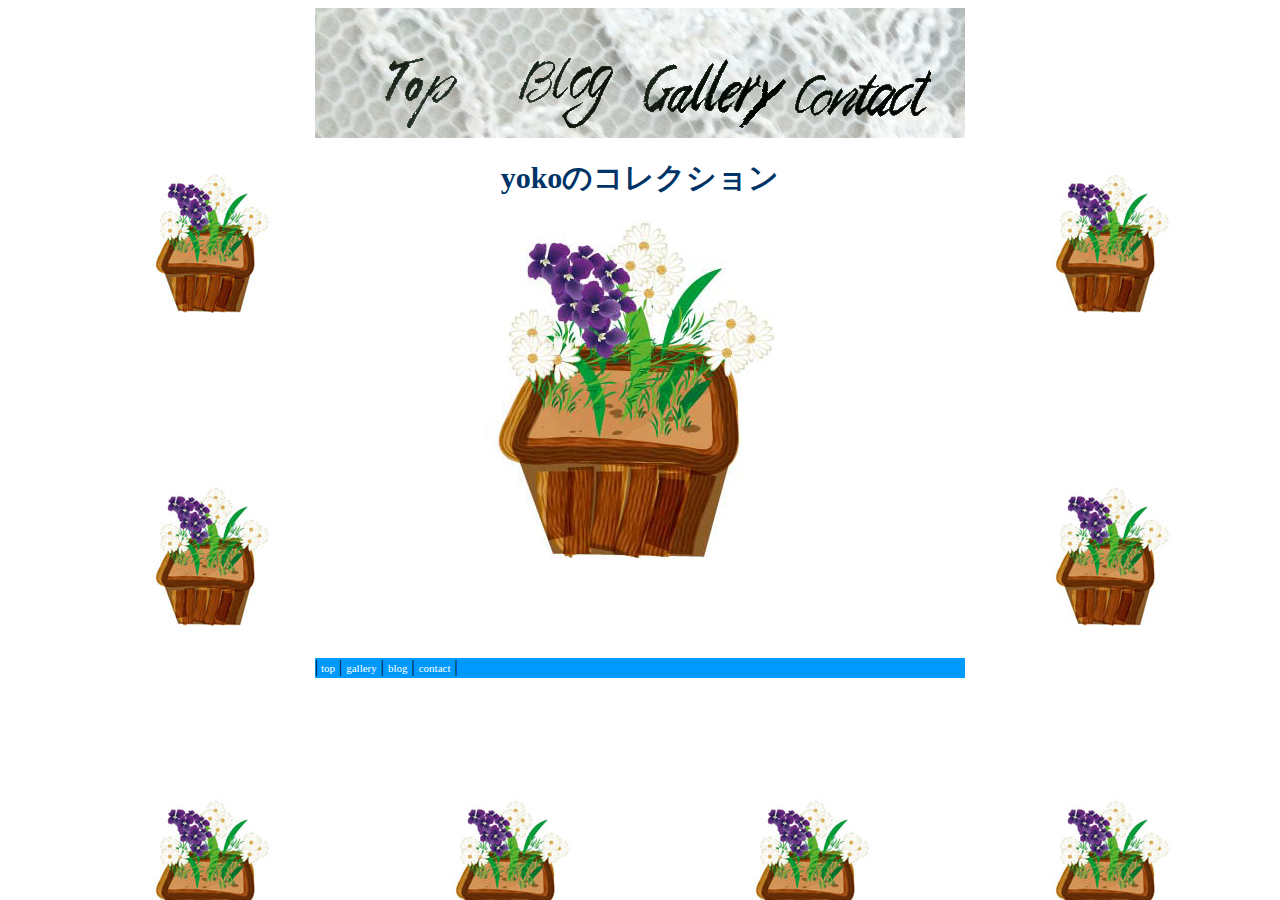
<file: html/index.html>
<!DOCTYPE html PUBLIC "-//W3C//DTD XHTML 1.0 Transitional//EN" "http://www.w3.org/TR/xhtml1/DTD/xhtml1-transitional.dtd">
<html xmlns="http://www.w3.org/1999/xhtml">
<head>
<meta http-equiv="Content-Type" content="text/html; charset=UTF-8" />
<title>yokoのコレクション</title>

<link href="../css/base.css" rel="stylesheet" type="text/css" />
<script type="text/javascript">
function MM_swapImgRestore() { //v3.0
  var i,x,a=document.MM_sr; for(i=0;a&&i<a.length&&(x=a[i])&&x.oSrc;i++) x.src=x.oSrc;
}
function MM_preloadImages() { //v3.0
  var d=document; if(d.images){ if(!d.MM_p) d.MM_p=new Array();
    var i,j=d.MM_p.length,a=MM_preloadImages.arguments; for(i=0; i<a.length; i++)
    if (a[i].indexOf("#")!=0){ d.MM_p[j]=new Image; d.MM_p[j++].src=a[i];}}
}

function MM_findObj(n, d) { //v4.01
  var p,i,x;  if(!d) d=document; if((p=n.indexOf("?"))>0&&parent.frames.length) {
    d=parent.frames[n.substring(p+1)].document; n=n.substring(0,p);}
  if(!(x=d[n])&&d.all) x=d.all[n]; for (i=0;!x&&i<d.forms.length;i++) x=d.forms[i][n];
  for(i=0;!x&&d.layers&&i<d.layers.length;i++) x=MM_findObj(n,d.layers[i].document);
  if(!x && d.getElementById) x=d.getElementById(n); return x;
}

function MM_swapImage() { //v3.0
  var i,j=0,x,a=MM_swapImage.arguments; document.MM_sr=new Array; for(i=0;i<(a.length-2);i+=3)
   if ((x=MM_findObj(a[i]))!=null){document.MM_sr[j++]=x; if(!x.oSrc) x.oSrc=x.src; x.src=a[i+2];}
}
</script>
</head>

<body onload="MM_preloadImages('../img/top2.png','../img/gallery2.png','../img/contact2.png')">
<div id="wrapper">
<div id="header"><a href="index.html" onmouseout="MM_swapImgRestore()" onmouseover="MM_swapImage('Image6','','../img/top2.png',1)"><img src="../img/top.png" name="Image6" width="150" height="70" border="0" id="Image6" /></a><a href="http://ameblo.jp/chonchon0516/" target="_blank"><img src="../img/blog.png" name="Image7" width="150" height="70" border="0" id="Image7" /></a><a href="gallery.html" onmouseout="MM_swapImgRestore()" onmouseover="MM_swapImage('Image8','','../img/gallery2.png',1)"><img src="../img/gallery.png" name="Image8" width="150" height="70" border="0" id="Image8" /></a><a href="mailto:azumi0516@me.com" onmouseout="MM_swapImgRestore()" onmouseover="MM_swapImage('Image9','','../img/contact2.png',1)"><img src="../img/comtact.png" name="Image9" width="150" height="70" border="0" id="Image9" /></a></div>
  <div id="main">
  <h1 align="center">    yokoのコレクション  </h1>
  <p><img src="../img/flower3.jpg" width="325" height="340" /></p>
  </div>
   
  <div id="footer">|<a href="index.html"> top</a> | <a href="gallery.html">gallery</a> | <a href="http://ameblo.jp/chonchon0516/" target="_blank">blog</a> | <a href="mailto:azumi0516@me.com">contact</a> | </div>
</div>

</body>
</html>
</file>
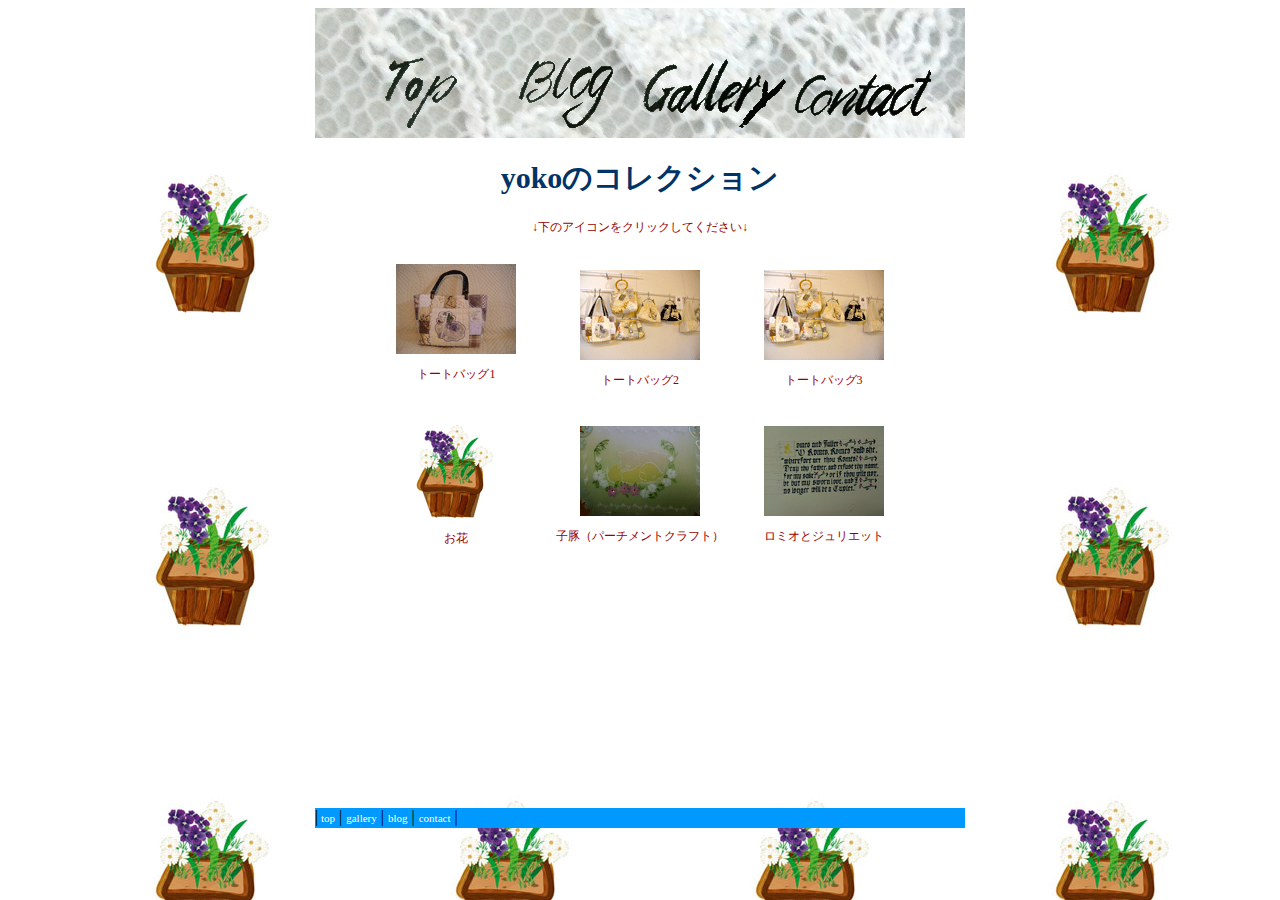
<file: html/gallery.html>
<!DOCTYPE html PUBLIC "-//W3C//DTD XHTML 1.0 Transitional//EN" "http://www.w3.org/TR/xhtml1/DTD/xhtml1-transitional.dtd">
<html xmlns="http://www.w3.org/1999/xhtml">
<head>
<meta http-equiv="Content-Type" content="text/html; charset=UTF-8" />
<title>yokoのコレクション</title>

<link href="../css/base.css" rel="stylesheet" type="text/css" />
<script type="text/javascript">
function MM_swapImgRestore() { //v3.0
  var i,x,a=document.MM_sr; for(i=0;a&&i<a.length&&(x=a[i])&&x.oSrc;i++) x.src=x.oSrc;
}
function MM_preloadImages() { //v3.0
  var d=document; if(d.images){ if(!d.MM_p) d.MM_p=new Array();
    var i,j=d.MM_p.length,a=MM_preloadImages.arguments; for(i=0; i<a.length; i++)
    if (a[i].indexOf("#")!=0){ d.MM_p[j]=new Image; d.MM_p[j++].src=a[i];}}
}

function MM_findObj(n, d) { //v4.01
  var p,i,x;  if(!d) d=document; if((p=n.indexOf("?"))>0&&parent.frames.length) {
    d=parent.frames[n.substring(p+1)].document; n=n.substring(0,p);}
  if(!(x=d[n])&&d.all) x=d.all[n]; for (i=0;!x&&i<d.forms.length;i++) x=d.forms[i][n];
  for(i=0;!x&&d.layers&&i<d.layers.length;i++) x=MM_findObj(n,d.layers[i].document);
  if(!x && d.getElementById) x=d.getElementById(n); return x;
}

function MM_swapImage() { //v3.0
  var i,j=0,x,a=MM_swapImage.arguments; document.MM_sr=new Array; for(i=0;i<(a.length-2);i+=3)
   if ((x=MM_findObj(a[i]))!=null){document.MM_sr[j++]=x; if(!x.oSrc) x.oSrc=x.src; x.src=a[i+2];}
}
function MM_openBrWindow(theURL,winName,features) { //v2.0
  window.open(theURL,winName,features);
}
</script>
<style type="text/css">
<!--
#wrapper #main table tr td {
	text-align: center;
}
#wrapper #main p {
	font-size: 12px;
	color: #900;
}
-->
</style>
</head>

<body onload="MM_preloadImages('../img/top2.png','../img/blog2.png','../img/gallery2.png','../img/contact2.png')">
<div id="wrapper">
<div id="header"><a href="index.html" onmouseout="MM_swapImgRestore()" onmouseover="MM_swapImage('Image6','','../img/top2.png',1)"><img src="../img/top.png" name="Image6" width="150" height="70" border="0" id="Image6" /></a><a href="http://ameblo.jp/chonchon0516/" target="_blank" onmouseover="MM_swapImage('Image7','','../img/blog2.png',1)" onmouseout="MM_swapImgRestore()"><img src="../img/blog.png" name="Image7" width="150" height="70" border="0" id="Image7" /></a><a href="gallery.html" onmouseout="MM_swapImgRestore()" onmouseover="MM_swapImage('Image8','','../img/gallery2.png',1)"><img src="../img/gallery.png" name="Image8" width="150" height="70" border="0" id="Image8" /></a><a href="#" onmouseout="MM_swapImgRestore()" onmouseover="MM_swapImage('Image9','','../img/contact2.png',1)"><img src="../img/comtact.png" name="Image9" width="150" height="70" border="0" id="Image9" /></a></div>

<div id="main">  <h1 align="center">  yokoのコレクション</h1>
  <p align="center">↓下のアイコンをクリックしてください↓</p>
  <table width="522" height="270" border="0" align="center" cellpadding="2" cellspacing="1">
    <tr>
      <td height="156"><img src="../img/bag1.gif" width="120" height="90" onclick="MM_openBrWindow('../img/bag1.jpg','トートバッグ','width=500,height=375')" />
        <p>トートバッグ1<br />
      </p></td>
      <td><p><img src="../img/bag2.gif" width="120" height="90" onclick="MM_openBrWindow('../img/bag2.jpg','トートバッグ２','width=500,height=375')" /></p>
        <p>トートバッグ2</p></td>
        
      <td><p><img src="../img/bag2.gif" width="120" height="90" onclick="MM_openBrWindow('../img/bag2.jpg','トートバッグ３','width=500,height=375')" /></p>
        <p>トートバッグ3</p></td>
    </tr>
    <tr>
      <td><p><img src="../img/flower.gif" width="90" height="94" onclick="MM_openBrWindow('../img/flower3.jpg','','width=300,height=325')" /></p>
        <p>お花<br />
        </p></td>
        
      <td><p><img src="../img/kobuta2.gif" width="120" height="90" onclick="MM_openBrWindow('../img/kobuta1.jpg','','width=500,height=375')" /></p>
        <p>子豚（パーチメントクラフト）</p></td>
      <td><p><img src="../img/romeo2.gif" width="120" height="90" onclick="MM_openBrWindow('../img/romeo1.jpg','','width=500,height=375')" /></p>
        <p>ロミオとジュリエット</p></td>
    </tr>
    <tr>
      <td>&nbsp;</td>
      <td>&nbsp;</td>
      <td>&nbsp;</td>
    </tr>
  </table>
  <p align="center">&nbsp;</p>
</div>
</div>
   
  <div id="footer">|<a href="index.html"> top</a> | <a href="gallery.html">gallery</a> | <a href="http://ameblo.jp/chonchon0516/" target="_blank">blog</a> | <a href="mailto:azumi0516@me.com">contact</a> | </div>
</div>

</body>
</html>
</file>
<file: css/base.css>
h1 {font-size:30px;
color:#036;

}
@charset "UTF-8";
#wrapper {
margin:0 auto 0 auto;
	width: 750px;
	height: 800px;
}

body{
	background-image:url(../img/flower2.jpg);
}

#header {
	margin:0 auto 0 auto;
	margin-bottom:0px;
	padding-top:50px;
	background-color: #33CCFF;
	background-image:url(../img/kazari.png);
	width: 650px;
	height: 80px;
	text-align:center;
	color: #FFF;
	font-size: 11px;
}
#main {
	margin:0 auto 0 auto;
	background-color:#fff;
	width: 650px;
	height:500px;
	text-align:center;
}
#footer {
    margin:0 auto 0 auto;
	width: 650px;
	height: 20px;
	background-color: #0099FF;
}

a{
	color:#FFF;
	font-size:11px;
	text-decoration:none;
}

a:link{
	color:#FFF;
	font-size:11px;
	text-decoration:none;
}

a:visited{
	color:#FFF;
	font-size:11px;
	text-decoration:none;
}

a:hover{
	color:#F00;
	font-size:11px;
	text-decoration:underline;
}

a:active{
	color:#CF0;
	font-size:11px;
	text-decoration:overline;
	
}
</file>
